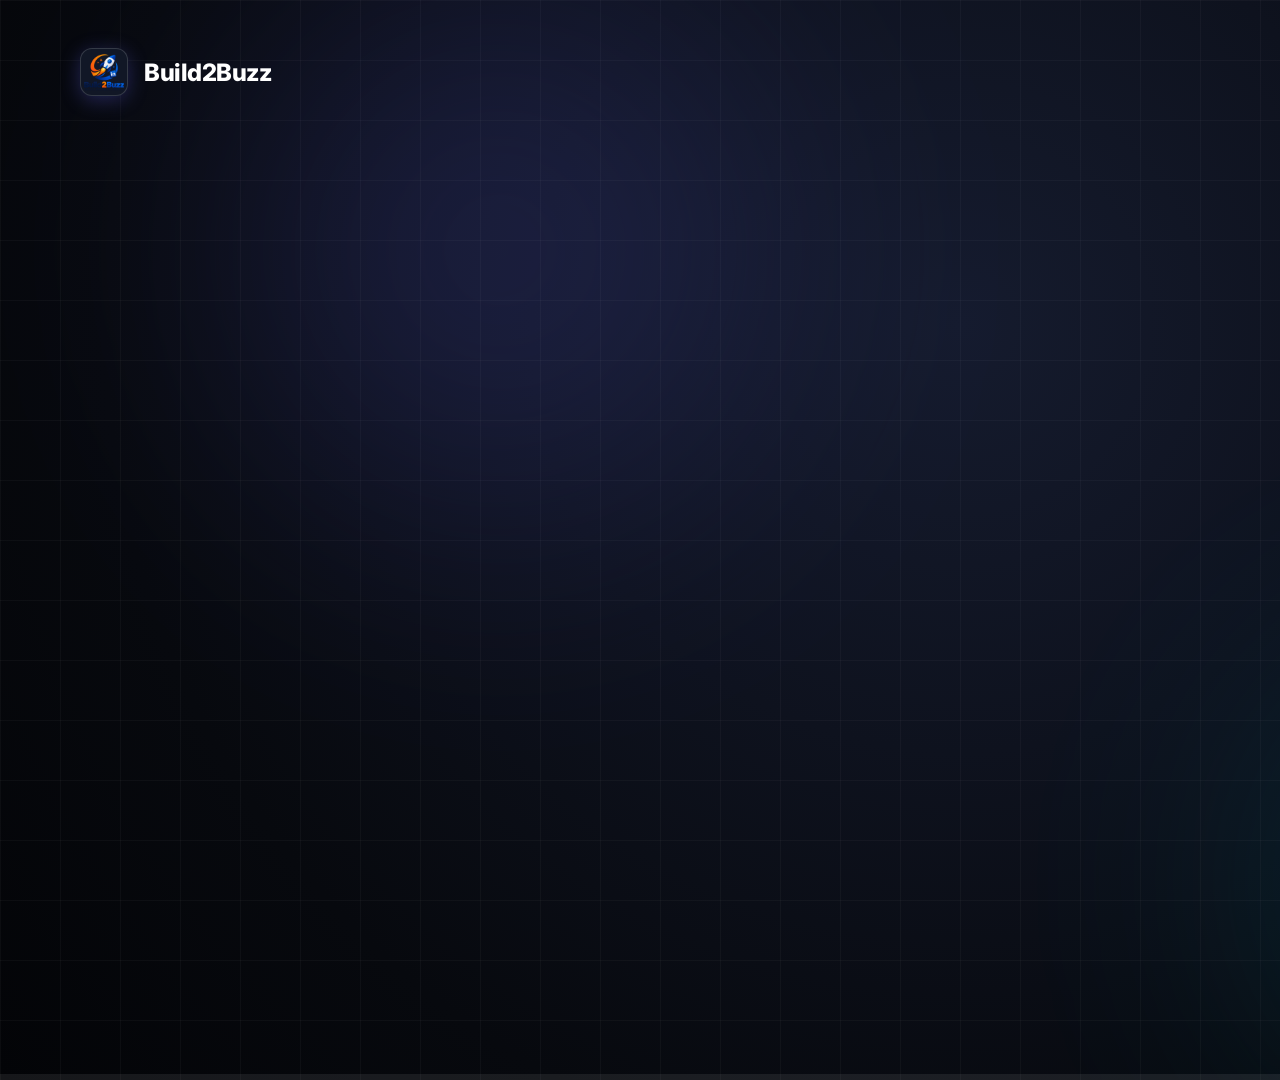
<file: brag-output/composition/index.html>
<!DOCTYPE html>
<html lang="en">
<head>
  <meta charset="UTF-8">
  <title>Build2Buzz - Launch Showcase</title>
  <link rel="preconnect" href="https://fonts.googleapis.com">
  <link rel="preconnect" href="https://fonts.gstatic.com" crossorigin>
  <link href="https://fonts.googleapis.com/css2?family=Inter:wght@400;500;600;700;800;900&family=JetBrains+Mono:wght@400;600;700&display=swap" rel="stylesheet">
  <style>
    *, *::before, *::after {
      margin: 0;
      padding: 0;
      box-sizing: border-box;
    }
    html, body {
      width: 1920px;
      height: 1080px;
      overflow: hidden;
      background: #07090e;
      font-family: 'Inter', -apple-system, sans-serif;
      color: #f8fafc;
      -webkit-font-smoothing: antialiased;
    }
    #viewport {
      position: relative;
      width: 1920px;
      height: 1080px;
      background: radial-gradient(circle at 50% 30%, #151b2e 0%, #07090e 70%, #030407 100%);
      overflow: hidden;
    }

    /* Ambient background glows */
    .glow-sphere {
      position: absolute;
      border-radius: 50%;
      filter: blur(120px);
      pointer-events: none;
      opacity: 0.45;
      transition: transform 0.2s ease-out;
    }
    .glow-primary {
      width: 800px;
      height: 800px;
      background: radial-gradient(circle, rgba(99, 102, 241, 0.5) 0%, rgba(99, 102, 241, 0) 70%);
      top: -200px;
      left: 100px;
    }
    .glow-cyan {
      width: 700px;
      height: 700px;
      background: radial-gradient(circle, rgba(6, 182, 212, 0.45) 0%, rgba(6, 182, 212, 0) 70%);
      bottom: -150px;
      right: 150px;
    }
    .glow-emerald {
      width: 600px;
      height: 600px;
      background: radial-gradient(circle, rgba(16, 185, 129, 0.35) 0%, rgba(16, 185, 129, 0) 70%);
      top: 300px;
      right: -100px;
    }

    /* Grid overlay */
    .grid-overlay {
      position: absolute;
      inset: 0;
      background-image: 
        linear-gradient(rgba(255, 255, 255, 0.03) 1px, transparent 1px),
        linear-gradient(90deg, rgba(255, 255, 255, 0.03) 1px, transparent 1px);
      background-size: 60px 60px;
      pointer-events: none;
    }

    /* Top HUD */
    .top-hud {
      position: absolute;
      top: 48px;
      left: 80px;
      right: 80px;
      display: flex;
      justify-content: space-between;
      align-items: center;
      z-index: 50;
    }
    .hud-brand {
      display: flex;
      align-items: center;
      gap: 16px;
    }
    .hud-logo {
      width: 48px;
      height: 48px;
      border-radius: 12px;
      border: 1px solid rgba(255, 255, 255, 0.15);
      background: #111726;
      box-shadow: 0 4px 20px rgba(99, 102, 241, 0.3);
    }
    .hud-title {
      font-size: 24px;
      font-weight: 800;
      letter-spacing: -0.02em;
      color: #ffffff;
    }
    .hud-badge {
      display: flex;
      align-items: center;
      gap: 10px;
      padding: 8px 18px;
      border-radius: 9999px;
      background: rgba(17, 23, 38, 0.8);
      border: 1px solid rgba(255, 255, 255, 0.12);
      backdrop-filter: blur(12px);
      font-family: 'JetBrains Mono', monospace;
      font-size: 14px;
      color: #94a3b8;
    }
    .hud-dot {
      width: 8px;
      height: 8px;
      border-radius: 50%;
      background: #10b981;
      box-shadow: 0 0 12px #10b981;
    }

    /* Scene Containers */
    .scene {
      position: absolute;
      inset: 0;
      padding: 120px 80px 80px 80px;
      display: flex;
      flex-direction: column;
      justify-content: center;
      align-items: center;
      opacity: 0;
      pointer-events: none;
      transition: opacity 0.3s cubic-bezier(0.16, 1, 0.3, 1), transform 0.3s cubic-bezier(0.16, 1, 0.3, 1);
    }
    .scene.active {
      opacity: 1;
      pointer-events: auto;
    }

    /* SCENE 1: The Hook */
    #scene-1 .hook-pill {
      display: inline-flex;
      align-items: center;
      gap: 10px;
      padding: 10px 24px;
      background: rgba(99, 102, 241, 0.12);
      border: 1px solid rgba(99, 102, 241, 0.4);
      border-radius: 9999px;
      font-family: 'JetBrains Mono', monospace;
      font-size: 16px;
      font-weight: 600;
      color: #818cf8;
      margin-bottom: 28px;
      box-shadow: 0 0 30px rgba(99, 102, 241, 0.2);
    }
    #scene-1 .hook-title {
      font-size: 72px;
      font-weight: 900;
      line-height: 1.1;
      text-align: center;
      letter-spacing: -0.03em;
      max-width: 1300px;
      margin-bottom: 24px;
      background: linear-gradient(135deg, #ffffff 30%, #cbd5e1 70%, #94a3b8 100%);
      -webkit-background-clip: text;
      -webkit-text-fill-color: transparent;
    }
    #scene-1 .hook-subtitle {
      font-size: 26px;
      font-weight: 500;
      color: #94a3b8;
      text-align: center;
      max-width: 900px;
      margin-bottom: 48px;
      line-height: 1.5;
    }
    #scene-1 .tags-row {
      display: flex;
      gap: 18px;
    }
    .tag-item {
      display: flex;
      align-items: center;
      gap: 10px;
      padding: 12px 24px;
      background: rgba(17, 23, 38, 0.7);
      border: 1px solid rgba(255, 255, 255, 0.1);
      border-radius: 12px;
      font-size: 16px;
      font-weight: 600;
      color: #e2e8f0;
      backdrop-filter: blur(10px);
    }

    /* SCENE 2, 3, 4: Showcase Layout */
    .showcase-layout {
      width: 100%;
      height: 100%;
      display: grid;
      grid-template-columns: 1.25fr 0.75fr;
      gap: 48px;
      align-items: center;
    }
    .preview-frame {
      position: relative;
      border-radius: 20px;
      overflow: hidden;
      border: 1px solid rgba(255, 255, 255, 0.15);
      background: #0c101b;
      box-shadow: 0 25px 60px -10px rgba(0, 0, 0, 0.8), 0 0 40px rgba(99, 102, 241, 0.15);
      height: 720px;
      display: flex;
      align-items: flex-start;
      justify-content: center;
    }
    .preview-frame img {
      width: 100%;
      height: auto;
      display: block;
      object-fit: cover;
      object-position: top;
    }
    .details-panel {
      display: flex;
      flex-direction: column;
      gap: 24px;
    }
    .step-badge {
      display: inline-flex;
      align-items: center;
      gap: 8px;
      padding: 6px 16px;
      border-radius: 9999px;
      font-family: 'JetBrains Mono', monospace;
      font-size: 14px;
      font-weight: 700;
      width: fit-content;
    }
    .badge-indigo {
      background: rgba(99, 102, 241, 0.15);
      border: 1px solid rgba(99, 102, 241, 0.4);
      color: #a5b4fc;
    }
    .badge-cyan {
      background: rgba(6, 182, 212, 0.15);
      border: 1px solid rgba(6, 182, 212, 0.4);
      color: #67e8f9;
    }
    .badge-emerald {
      background: rgba(16, 185, 129, 0.15);
      border: 1px solid rgba(16, 185, 129, 0.4);
      color: #6ee7b7;
    }
    .showcase-title {
      font-size: 42px;
      font-weight: 800;
      line-height: 1.2;
      letter-spacing: -0.02em;
      color: #ffffff;
    }
    .showcase-desc {
      font-size: 19px;
      line-height: 1.6;
      color: #94a3b8;
    }
    .feature-card-list {
      display: flex;
      flex-direction: column;
      gap: 14px;
      margin-top: 8px;
    }
    .feature-card {
      display: flex;
      align-items: flex-start;
      gap: 16px;
      padding: 18px 20px;
      background: rgba(17, 23, 38, 0.75);
      border: 1px solid rgba(255, 255, 255, 0.08);
      border-radius: 14px;
      backdrop-filter: blur(10px);
    }
    .feature-icon-box {
      width: 38px;
      height: 38px;
      border-radius: 10px;
      display: flex;
      align-items: center;
      justify-content: center;
      flex-shrink: 0;
      font-family: 'JetBrains Mono', monospace;
      font-weight: 700;
      font-size: 15px;
    }
    .icon-indigo { background: rgba(99, 102, 241, 0.2); color: #818cf8; }
    .icon-cyan { background: rgba(6, 182, 212, 0.2); color: #22d3ee; }
    .icon-emerald { background: rgba(16, 185, 129, 0.2); color: #34d399; }
    
    .feature-text-head {
      font-size: 16px;
      font-weight: 700;
      color: #f1f5f9;
      margin-bottom: 4px;
    }
    .feature-text-sub {
      font-size: 14px;
      color: #94a3b8;
      line-height: 1.4;
    }

    /* SCENE 5: Outro */
    #scene-5 .outro-logo {
      width: 110px;
      height: 110px;
      border-radius: 28px;
      border: 2px solid rgba(255, 255, 255, 0.2);
      box-shadow: 0 15px 50px rgba(99, 102, 241, 0.4);
      margin-bottom: 32px;
    }
    #scene-5 .outro-punchline {
      font-size: 78px;
      font-weight: 900;
      letter-spacing: -0.03em;
      text-align: center;
      margin-bottom: 16px;
      background: linear-gradient(135deg, #ffffff 20%, #a5b4fc 60%, #38bdf8 100%);
      -webkit-background-clip: text;
      -webkit-text-fill-color: transparent;
    }
    #scene-5 .outro-sub {
      font-size: 24px;
      color: #cbd5e1;
      margin-bottom: 40px;
      text-align: center;
    }
    #scene-5 .outro-link-box {
      display: flex;
      align-items: center;
      gap: 16px;
      padding: 16px 36px;
      background: rgba(17, 23, 38, 0.85);
      border: 1px solid rgba(99, 102, 241, 0.5);
      border-radius: 16px;
      font-family: 'JetBrains Mono', monospace;
      font-size: 20px;
      font-weight: 700;
      color: #818cf8;
      box-shadow: 0 10px 40px rgba(99, 102, 241, 0.25);
    }

    /* Bottom progress bar */
    .progress-track {
      position: absolute;
      bottom: 0;
      left: 0;
      width: 100%;
      height: 6px;
      background: rgba(255, 255, 255, 0.08);
      z-index: 60;
    }
    .progress-fill {
      height: 100%;
      width: 0%;
      background: linear-gradient(90deg, #6366f1, #06b6d4, #10b981);
      box-shadow: 0 0 12px #6366f1;
    }
  </style>
</head>
<body>
  <div id="viewport">
    <div class="glow-sphere glow-primary" id="glow1"></div>
    <div class="glow-sphere glow-cyan" id="glow2"></div>
    <div class="glow-sphere glow-emerald" id="glow3"></div>
    <div class="grid-overlay"></div>

    <!-- HUD Header -->
    <header class="top-hud">
      <div class="hud-brand">
        <img src="assets/img/logo.png" alt="Build2Buzz Logo" class="hud-logo">
        <span class="hud-title">Build2Buzz</span>
      </div>
      <div class="hud-badge">
        <span class="hud-dot"></span>
        <span id="hud-status-text">LOCAL-FIRST &bull; 127.0.0.1:8000</span>
      </div>
    </header>

    <!-- SCENE 1: The Hook (0.0s - 3.5s) -->
    <section class="scene" id="scene-1">
      <div class="hook-pill">THE VERIFIED AI PUBLISHER</div>
      <h1 class="hook-title">Turn GitHub Repos Into High-Impact LinkedIn Posts</h1>
      <p class="hook-subtitle">Without AI hallucinations, leaked credentials, or awkward buzzword spam.</p>
      <div class="tags-row">
        <div class="tag-item">
          <span style="color: #6366f1;">&bull;</span>
          <span>Official GitHub REST API</span>
        </div>
        <div class="tag-item">
          <span style="color: #06b6d4;">&bull;</span>
          <span>Playwright Demo Inspection</span>
        </div>
        <div class="tag-item">
          <span style="color: #10b981;">&bull;</span>
          <span>Human-in-the-Loop Signoff</span>
        </div>
      </div>
    </section>

    <!-- SCENE 2: Evidence Engine (3.5s - 7.5s) -->
    <section class="scene" id="scene-2">
      <div class="showcase-layout">
        <div class="preview-frame">
          <img src="assets/img/03_analysis.png" alt="Evidence Analysis Report">
        </div>
        <div class="details-panel">
          <div class="step-badge badge-cyan">BEAT 01 &bull; REPO & DEMO INGESTION</div>
          <h2 class="showcase-title">The Evidence Engine Isolates Facts from Fiction</h2>
          <p class="showcase-desc">Automatically ingests README markdown and inspects running web demos with strict SSRF defense. Zero speculative claims without proof.</p>
          <div class="feature-card-list">
            <div class="feature-card">
              <div class="feature-icon-box icon-cyan">01</div>
              <div>
                <div class="feature-text-head">Documented README Facts</div>
                <div class="feature-text-sub">Extracts verified frameworks, dependencies, and license terms.</div>
              </div>
            </div>
            <div class="feature-card">
              <div class="feature-icon-box icon-cyan">02</div>
              <div>
                <div class="feature-text-head">Observed Demo Behavior</div>
                <div class="feature-text-sub">Playwright headless browser captures live screenshots and visible copy.</div>
              </div>
            </div>
          </div>
        </div>
      </div>
    </section>

    <!-- SCENE 3: Human-in-the-Loop Editor (7.5s - 12.0s) -->
    <section class="scene" id="scene-3">
      <div class="showcase-layout">
        <div class="preview-frame">
          <img src="assets/img/04_editor.png" alt="Post Editor">
        </div>
        <div class="details-panel">
          <div class="step-badge badge-indigo">BEAT 02 &bull; POST DRAFT & REVIEW</div>
          <h2 class="showcase-title">Human-in-the-Loop Post Editor</h2>
          <p class="showcase-desc">Crafts compelling LinkedIn copy tailored to 4 distinct developer styles. Sensitive keys stay locked in Windows Credential Manager.</p>
          <div class="feature-card-list">
            <div class="feature-card">
              <div class="feature-icon-box icon-indigo">03</div>
              <div>
                <div class="feature-text-head">Strict Approval Invariant</div>
                <div class="feature-text-sub">Drafts can never reach LinkedIn without explicit human approval.</div>
              </div>
            </div>
            <div class="feature-card">
              <div class="feature-icon-box icon-indigo">04</div>
              <div>
                <div class="feature-text-head">Cloud & Local GGUF Inference</div>
                <div class="feature-text-sub">Choose between cloud APIs or completely offline on-device LLMs.</div>
              </div>
            </div>
          </div>
        </div>
      </div>
    </section>

    <!-- SCENE 4: Official LinkedIn Publication (12.0s - 16.0s) -->
    <section class="scene" id="scene-4">
      <div class="showcase-layout">
        <div class="preview-frame">
          <img src="assets/img/07_history.png" alt="Publishing History">
        </div>
        <div class="details-panel">
          <div class="step-badge badge-emerald">BEAT 03 &bull; VERIFIED PUBLISHING</div>
          <h2 class="showcase-title">Official LinkedIn REST API Publishing</h2>
          <p class="showcase-desc">One-click publish directly to your personal LinkedIn profile with official URN tracking, automated rollbacks, and complete audit history.</p>
          <div class="feature-card-list">
            <div class="feature-card">
              <div class="feature-icon-box icon-emerald">05</div>
              <div>
                <div class="feature-text-head">Official LinkedIn Share URNs</div>
                <div class="feature-text-sub">Permanent tracking: urn:li:share:7516478151397675008</div>
              </div>
            </div>
            <div class="feature-card">
              <div class="feature-icon-box icon-emerald">06</div>
              <div>
                <div class="feature-text-head">Zero Silent Fallbacks</div>
                <div class="feature-text-sub">Secure credentials via keyring with audit logging.</div>
              </div>
            </div>
          </div>
        </div>
      </div>
    </section>

    <!-- SCENE 5: Outro & Punchline (16.0s - 20.0s) -->
    <section class="scene" id="scene-5">
      <img src="assets/img/logo.png" alt="Build2Buzz Logo" class="outro-logo">
      <h2 class="outro-punchline">Build. Showcase. Share.</h2>
      <p class="outro-sub">Your code deserves an audience that believes the facts.</p>
      <div class="outro-link-box">
        <span>github.com/gosaiyash/Build2Buzz</span>
      </div>
    </section>

    <!-- Progress Tracker -->
    <div class="progress-track">
      <div class="progress-fill" id="progress-fill"></div>
    </div>
  </div>

  <audio id="bg-audio" src="assets/music/track.mp3" preload="auto"></audio>

  <script>
    const DURATION = 20.0;
    const scenes = [
      { id: 'scene-1', start: 0.0, end: 3.5 },
      { id: 'scene-2', start: 3.5, end: 7.5 },
      { id: 'scene-3', start: 7.5, end: 12.0 },
      { id: 'scene-4', start: 12.0, end: 16.0 },
      { id: 'scene-5', start: 16.0, end: 20.0 }
    ];

    function easeInOutQuad(t) {
      return t < 0.5 ? 2 * t * t : -1 + (4 - 2 * t) * t;
    }

    window.seekTime = function(t) {
      const clampedT = Math.max(0, Math.min(t, DURATION));
      
      // Update progress bar
      const pct = (clampedT / DURATION) * 100;
      document.getElementById('progress-fill').style.width = pct + '%';

      // Ambient glow motion
      const g1 = document.getElementById('glow1');
      const g2 = document.getElementById('glow2');
      const g3 = document.getElementById('glow3');
      if (g1) g1.style.transform = `translate(${Math.sin(clampedT * 0.8) * 80}px, ${Math.cos(clampedT * 0.7) * 50}px)`;
      if (g2) g2.style.transform = `translate(${Math.cos(clampedT * 0.9) * 70}px, ${Math.sin(clampedT * 0.8) * 60}px)`;
      if (g3) g3.style.transform = `translate(${Math.sin(clampedT * 1.1) * 60}px, ${Math.sin(clampedT * 0.5) * 40}px)`;

      // Scene transitions
      scenes.forEach(s => {
        const el = document.getElementById(s.id);
        if (!el) return;

        if (clampedT >= s.start && clampedT <= s.end) {
          el.classList.add('active');
          const sceneProg = (clampedT - s.start) / (s.end - s.start);
          
          // Subtle zoom & float
          const scale = 1 + (sceneProg * 0.03);
          const translateY = (1 - Math.min(1, sceneProg * 5)) * 20;
          el.style.transform = `scale(${scale}) translateY(${translateY}px)`;
          
          // Fade in at boundary
          if (clampedT - s.start < 0.3) {
            el.style.opacity = (clampedT - s.start) / 0.3;
          } else if (s.end - clampedT < 0.3) {
            el.style.opacity = (s.end - clampedT) / 0.3;
          } else {
            el.style.opacity = 1;
          }
        } else {
          el.classList.remove('active');
          el.style.opacity = 0;
        }
      });
    };

    window.playShowcase = function() {
      let startTime = null;
      function step(now) {
        if (!startTime) startTime = now;
        const elapsed = (now - startTime) / 1000.0;
        window.seekTime(elapsed);
        if (elapsed <= DURATION) {
          requestAnimationFrame(step);
        }
      }
      requestAnimationFrame(step);
    };

    // Auto-play support when opened in regular browser
    window.addEventListener('DOMContentLoaded', () => {
      window.seekTime(0);
    });
  </script>
</body>
</html>
</file>
